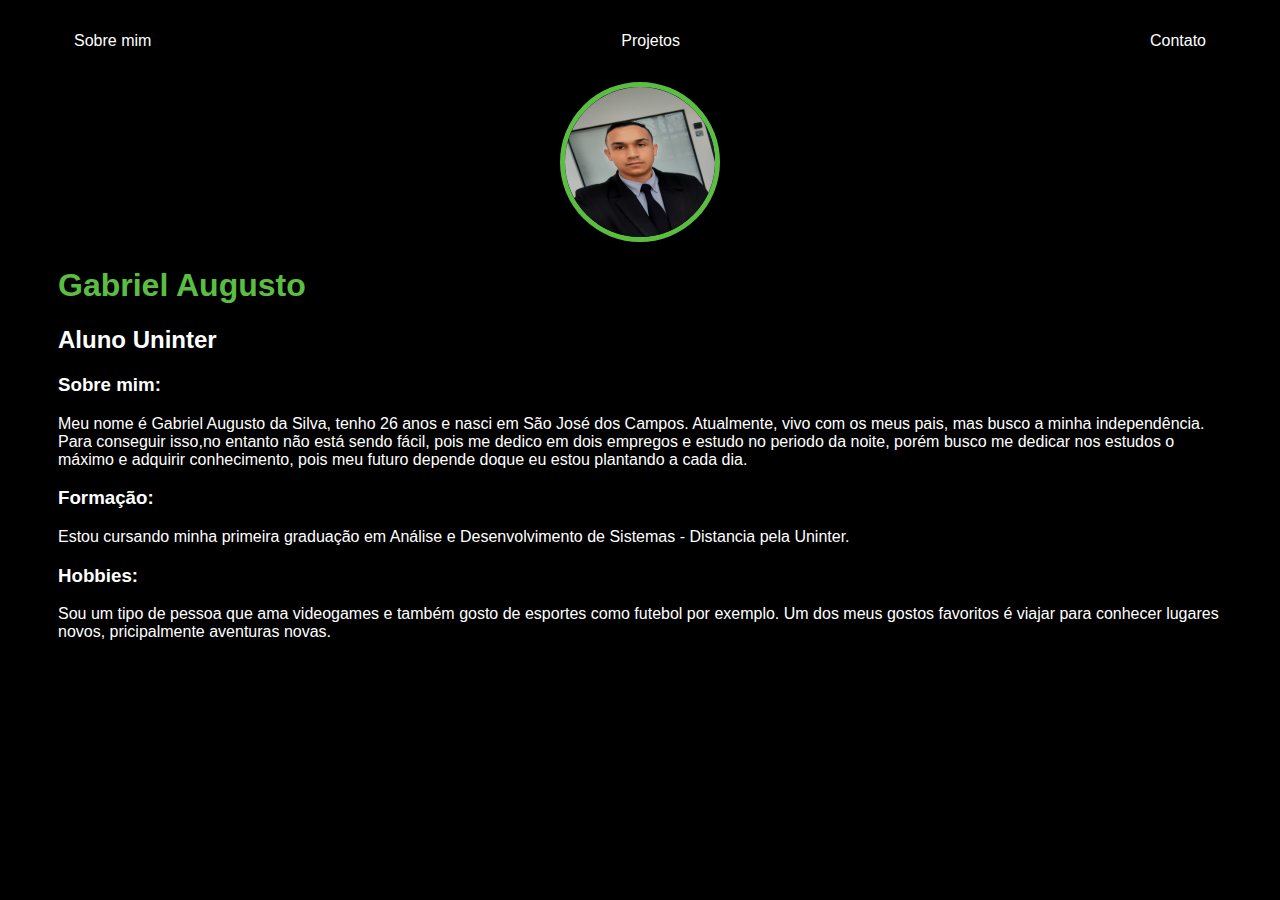
<file: index.html>
<!DOCTYPE html>
<html lang="en">
<head>
    <meta charset="UTF-8">
    <meta name="viewport" content="width=device-width, initial-scale=1.0">
    <title>Portifolio Pessoal</title>
    <link rel="stylesheet" href="index.css">
</head>
<body>
    <div class="conteiner">
        <nav>
            <ul>
                <li>
                    <a href="index.html">Sobre mim</a>
                </li>
                <li>
                    <a href="project.html">Projetos</a>
                </li>
                <li>
                    <a href="contact.html">Contato</a>
                </li>
            </ul>
        </nav>
    
        <header>
            <div class="center">
                <img src="./img/Gabriel.jpg"></img>
            </div>
            <h1>Gabriel Augusto</h1>
            <h2>Aluno Uninter</h2>
        </header>
    
        <main>
            <section>
                <h3>Sobre mim:</h3>
                <p>
                    Meu nome é Gabriel Augusto da Silva, tenho 26 anos e nasci em São José dos Campos. Atualmente, vivo com os meus pais,
                     mas busco a minha independência. Para conseguir isso,no entanto não está sendo fácil, pois me dedico em dois empregos
                     e estudo no periodo da noite, porém busco me dedicar nos estudos o máximo e adquirir conhecimento, pois meu futuro 
                     depende doque eu estou plantando a cada dia.
                </p>
            </section>
            <section>
                <h3>Formação:</h3>
                <p>
                    Estou cursando minha primeira graduação em Análise e Desenvolvimento de Sistemas - Distancia pela Uninter.
                </p>
            </section>
            <section>
                <h3>Hobbies:</h3>
                <p>
                    Sou um tipo de pessoa que ama videogames e também gosto de esportes como futebol por exemplo. Um dos meus gostos favoritos
                     é viajar para conhecer lugares novos, pricipalmente aventuras novas.
                </p>
            </section>
        </main>
    </div>

</body>
</html>
</file>
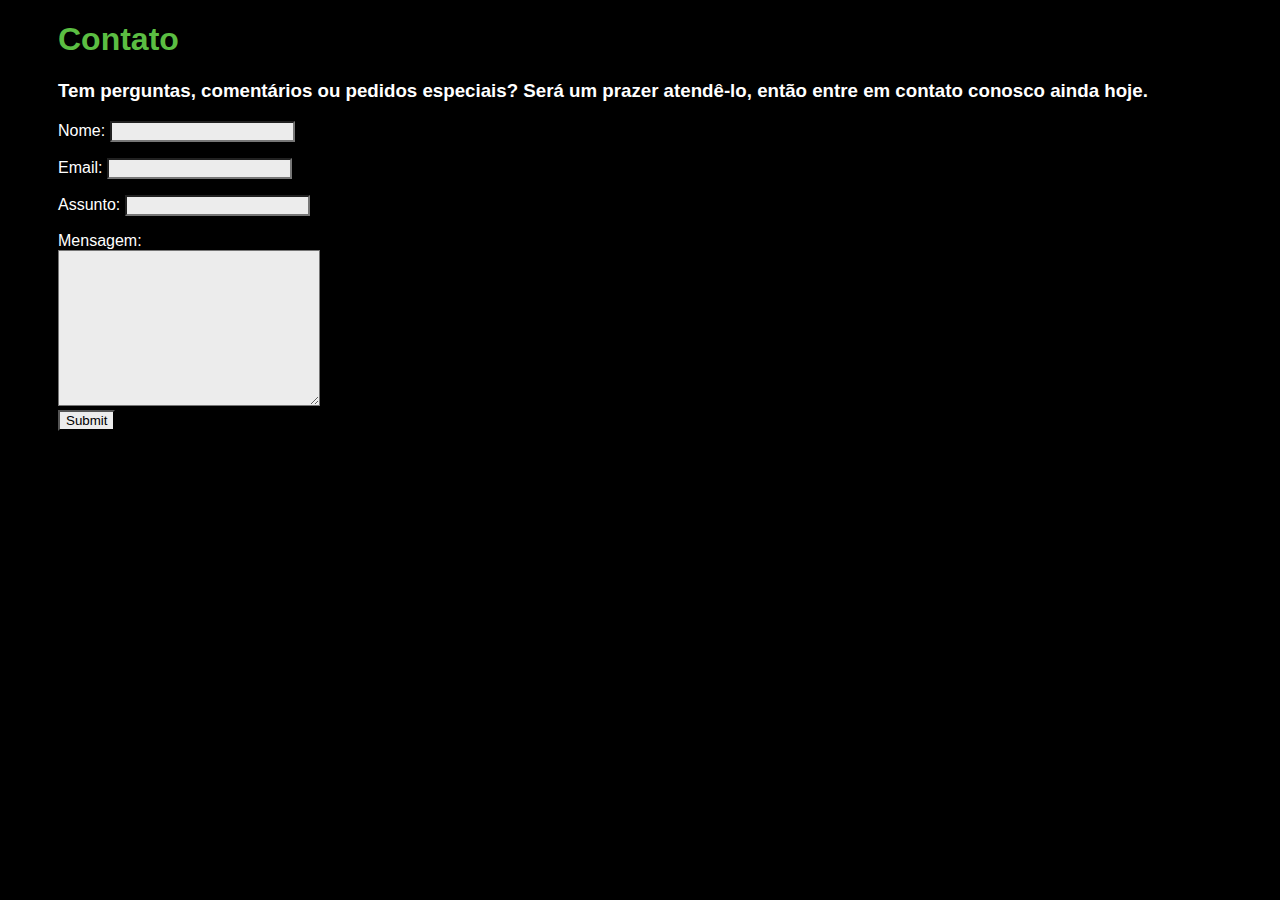
<file: contact.html>
<!DOCTYPE html>
<html lang="en">
<head>
    <meta charset="UTF-8">
    <meta name="viewport" content="width=device-width, initial-scale=1.0">
    <title>Contato</title>
    <link rel="stylesheet" href="index2.css">
</head>
<body>
    <div class="conteiner">
        <h1>Contato</h1>
        <h3>Tem perguntas, comentários ou pedidos especiais?
            Será um prazer atendê-lo, então entre em contato conosco
            ainda hoje.
        </h3>
    
        Nome:    <input type="text" name="none"><p>
        Email:   <input type="text" name="none"><p>
        Assunto: <input type="text" name="none"><p>
        Mensagem:<br> <textarea name="mensagem" rows="10" cols="30"></textarea>
        <br>
        <input type="submit">
    </div>
    
</body>
</html>
</file>
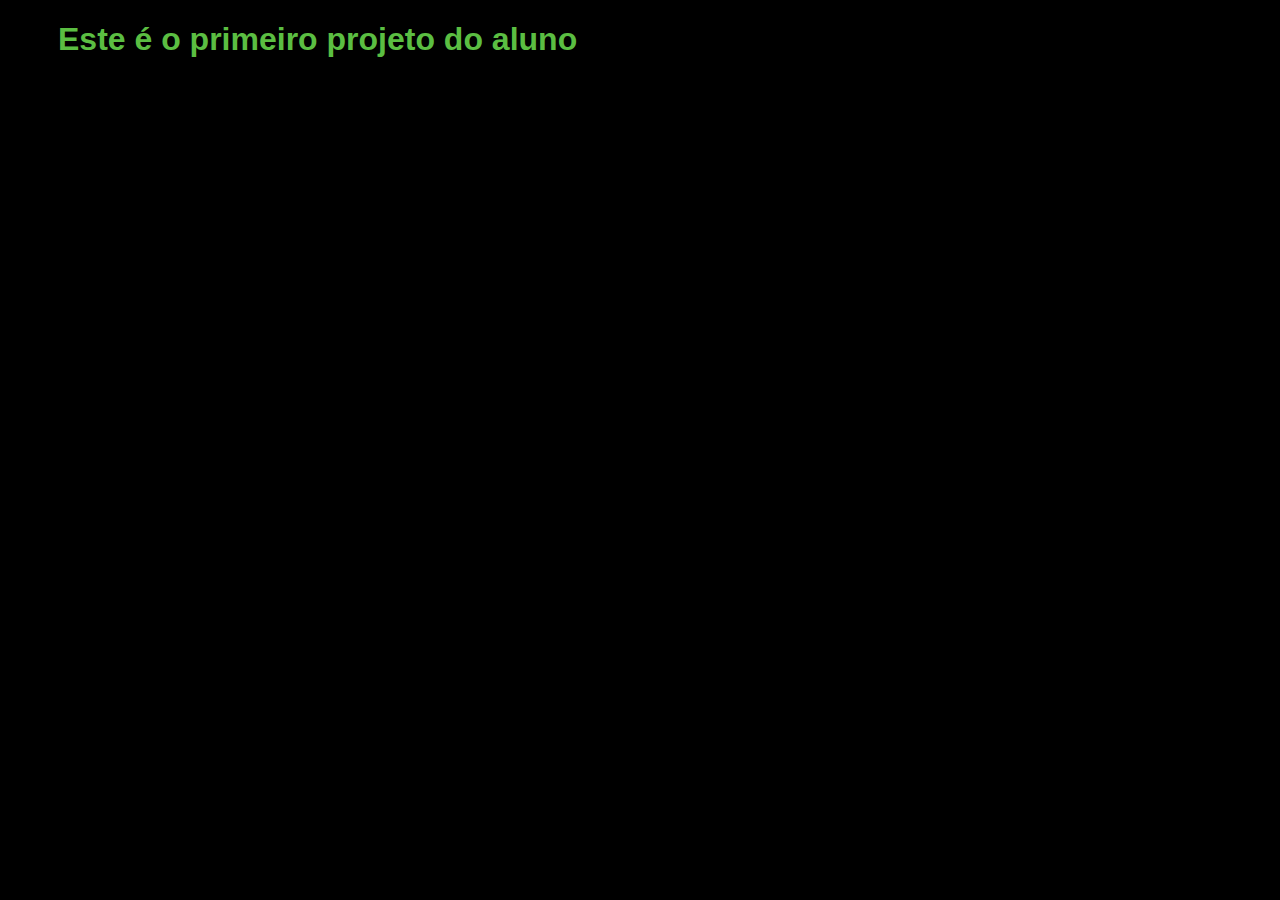
<file: project.html>
<!DOCTYPE html>
<html lang="en">
<head>
    <meta charset="UTF-8">
    <meta name="viewport" content="width=device-width, initial-scale=1.0">
    <title>Projetos</title>
    <link rel="stylesheet" href="index3.css">
</head>
<body>
    <div class="conteiner">
        <h1>Este é o primeiro projeto do aluno</h1>
    </div>
</body>
</html>
</file>
<file: index.css>
body {
    color: white;
    background-color: black;
    font-family: Arial, Helvetica, sans-serif;
}

ul {
    display: flex;
    justify-content: space-between;
    list-style-type:none;
    align-items: center;
    padding: 16px;
}

a {
    color: white;
    text-decoration: none;
}

header img {
    width: 150px;
    height: 150px;
    border-radius: 50%;
    border: 5px solid #5BBE42;
}

.center {
    text-align: center;
}

h1 {
    color: #5BBE42;
}

.conteiner {
    padding: 0px 50px;
}

nav a:hover {
    color: #5BBE42;
}
</file>
<file: index2.css>
body {
    color: white;
    background-color: black;
    font-family: Arial, Helvetica, sans-serif;
}

.conteiner {
    padding: 0px 50px;
}

h1 {
    color: #5BBE42;
}

input {
    background-color: #ececec;
    
}

textarea {
    background-color: #ececec;
}
</file>
<file: index3.css>
body {
    color: white;
    background-color: black;
    font-family: Arial, Helvetica, sans-serif;
}

h1 {
    color: #5BBE42;
}

.conteiner {
    padding: 0px 50px;
}
</file>
